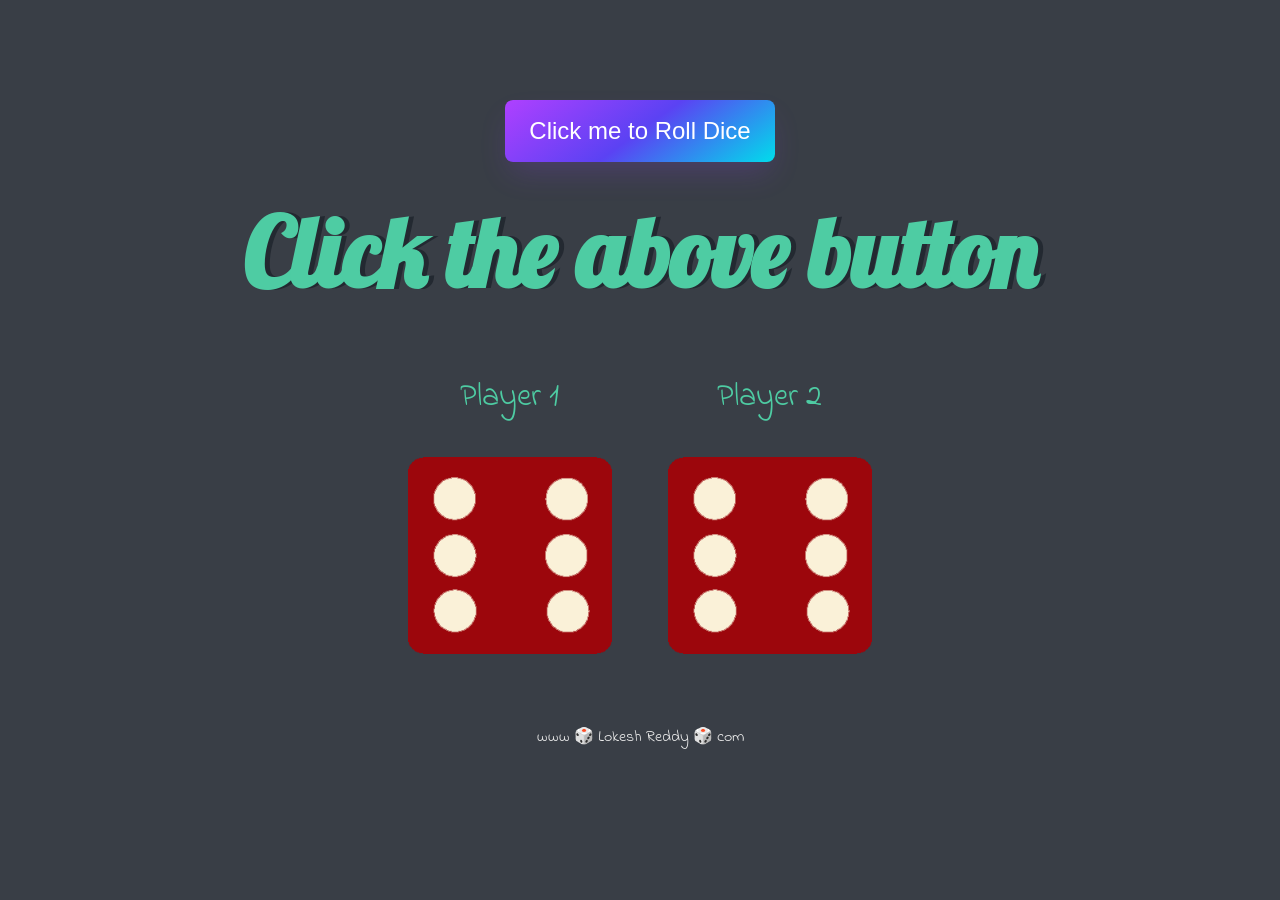
<file: index.html>
<!DOCTYPE html>
<html lang="en" dir="ltr">
  <head>
    <meta charset="utf-8" />
    <title>Dicee</title>
    <link rel="stylesheet" href="styles.css" />
    <link
      href="https://fonts.googleapis.com/css?family=Indie+Flower|Lobster"
      rel="stylesheet"
    />
  </head>
  <body>
    <div id="box-btn">
      <button class="button-style" role="button">Click me to Roll Dice</button>
    </div>
    <div class="container">
      <h1>Click the above button</h1>
      <div class="dice">
        <p>Player 1</p>
        <img class="img1" src="./images/dice6.png" />
      </div>

      <div class="dice">
        <p>Player 2</p>
        <img class="img2" src="./images/dice6.png" />
      </div>
    </div>

    <script src="./index.js" charset="utf-8"></script>
  </body>

  <footer>www 🎲 Lokesh Reddy 🎲 com</footer>
</html>
</file>
<file: styles.css>
.container {
  width: 70%;
  margin: auto;
  text-align: center;
}

.dice {
  text-align: center;
  display: inline-block;
}

body {
  background-color: #393e46;
}

h1 {
  margin: 30px;
  font-family: "Lobster", cursive;
  text-shadow: 5px 0 #232931;
  font-size: 6rem;
  color: #4ecca3;
}

p {
  font-size: 2rem;
  color: #4ecca3;
  font-family: "Indie Flower", cursive;
}

img {
  width: 80%;
}

footer {
  margin-top: 5%;
  color: #eeeeee;
  text-align: center;
  font-family: "Indie Flower", cursive;
}

/* CSS */
#box-btn {
  display: flex;
  flex: 1;
  justify-content: center;
  align-items: center;
  margin-top: 100px;
}
.button-style {
  align-items: center;
  background-image: linear-gradient(144deg, #af40ff, #5b42f3 50%, #00ddeb);
  border: 0;
  border-radius: 8px;
  box-shadow: rgba(151, 65, 252, 0.2) 0 15px 30px -5px;
  box-sizing: border-box;
  color: #ffffff;
  display: flex;
  font-family: Phantomsans, sans-serif;
  font-size: 20px;
  justify-content: center;
  line-height: 1em;
  max-width: 100%;
  min-width: 140px;
  padding: 19px 24px;
  text-decoration: none;
  user-select: none;
  -webkit-user-select: none;
  touch-action: manipulation;
  white-space: nowrap;
  cursor: pointer;
}

.button-style:active,
.button-style:hover {
  outline: 0;
}

@media (min-width: 768px) {
  .button-style {
    font-size: 24px;
    min-width: 196px;
  }
}
</file>
